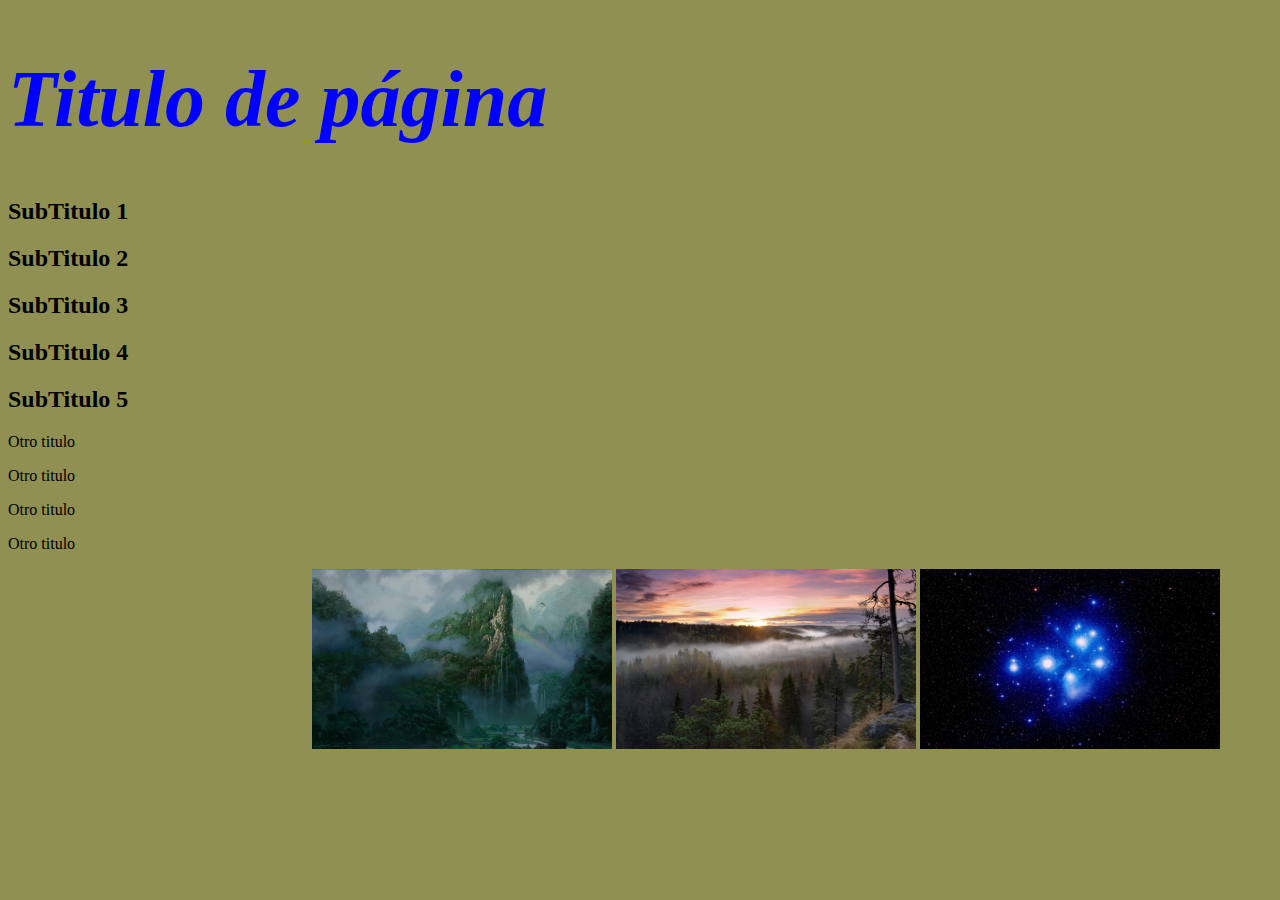
<file: index.html>
<!DOCTYPE html>
<html lang="en">
<head>
    <meta charset="UTF-8">
    <meta name="viewport" content="width=device-width, initial-scale=1.0">
    <meta http-equiv="X-UA-Compatible" content="ie=edge">
    <title>Document</title>
    <style>
        img ,iframe{
            width: 300px;
            height: 180px;
        }
    </style>
    <link rel="stylesheet" href="style.css">
</head>
<body style="background-color: rgba(99, 100, 12, 0.719);">
        
    
    <h1>Titulo de página</h1>
    <h2>SubTitulo 1</h2>
    <h2>SubTitulo 2</h2>
    <h2>SubTitulo 3</h2>
    <h2>SubTitulo 4</h2>
    <h2>SubTitulo 5</h2>

    <p>Otro titulo</p>
    <p>Otro titulo</p>
    <p>Otro titulo</p>
    <p>Otro titulo</p>
    <iframe  src="https://www.youtube.com/embed/OvobPOpzGcI" frameborder="0" allow="accelerometer; autoplay; encrypted-media; gyroscope; picture-in-picture" allowfullscreen></iframe>
    <img src="Imagenes/orig_212731.jpg" alt="" srcset="">
    <img src="Imagenes/orig_57851.jpg" alt="" srcset="">
    <img src="Imagenes/orig_640392.jpg" alt="" srcset="">
    
</body>
</html>
</file>
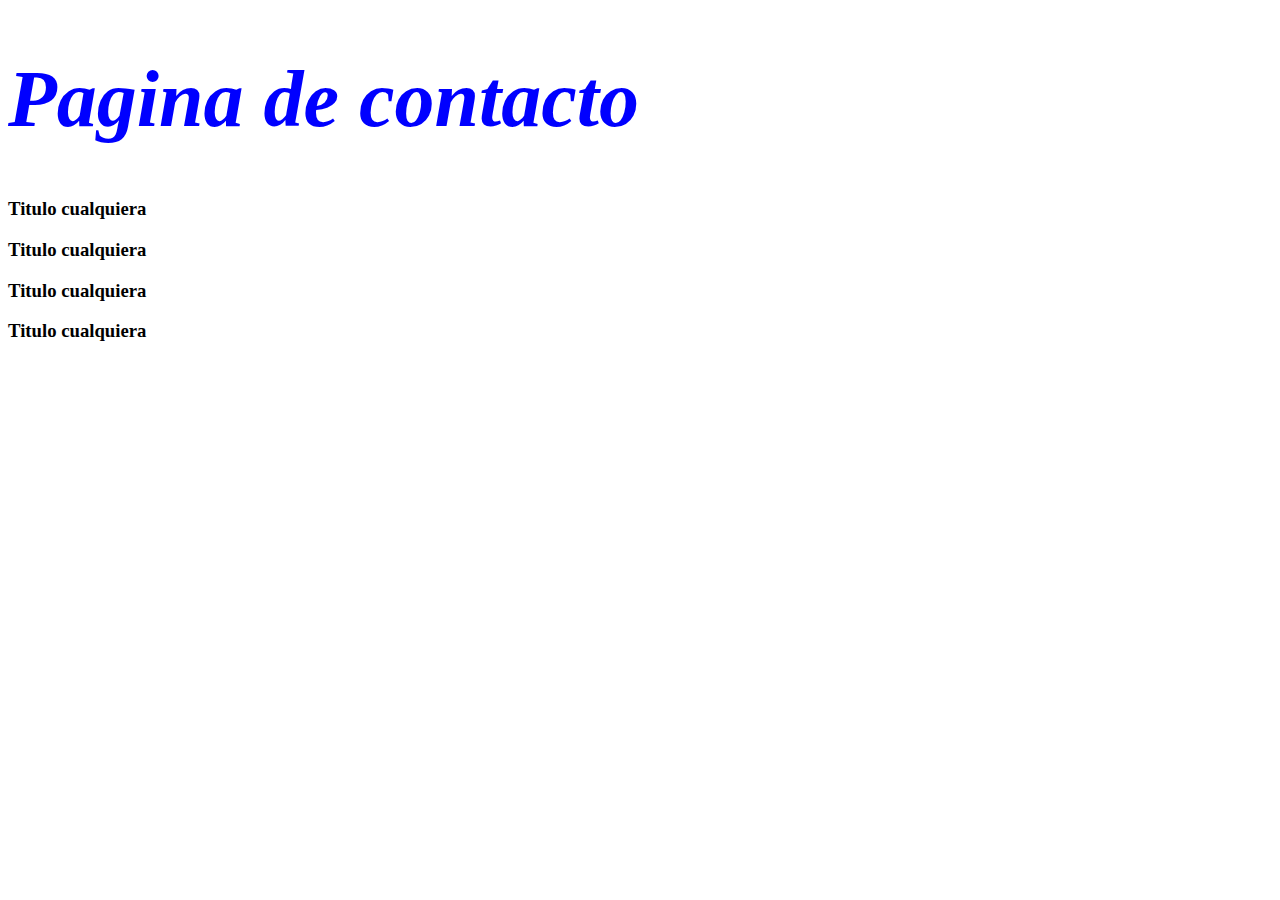
<file: contacto.html>
<!DOCTYPE html>
<html lang="en">
<head>
    <meta charset="UTF-8">
    <meta name="viewport" content="width=device-width, initial-scale=1.0">
    <meta http-equiv="X-UA-Compatible" content="ie=edge">
    <title>Document</title>
    <link rel="stylesheet" href="style.css">
</head>
<body>
    <h1>Pagina de contacto</h1>
    <h3>Titulo cualquiera</h3>
    <h3>Titulo cualquiera</h3>
    <h3>Titulo cualquiera</h3>
    <h3>Titulo cualquiera</h3>
</body>
</html>
</file>
<file: style.css>
h1{
    font-style: italic;
    font-weight: bold;
    font-size: 80px;
    color: blue;
}
</file>
